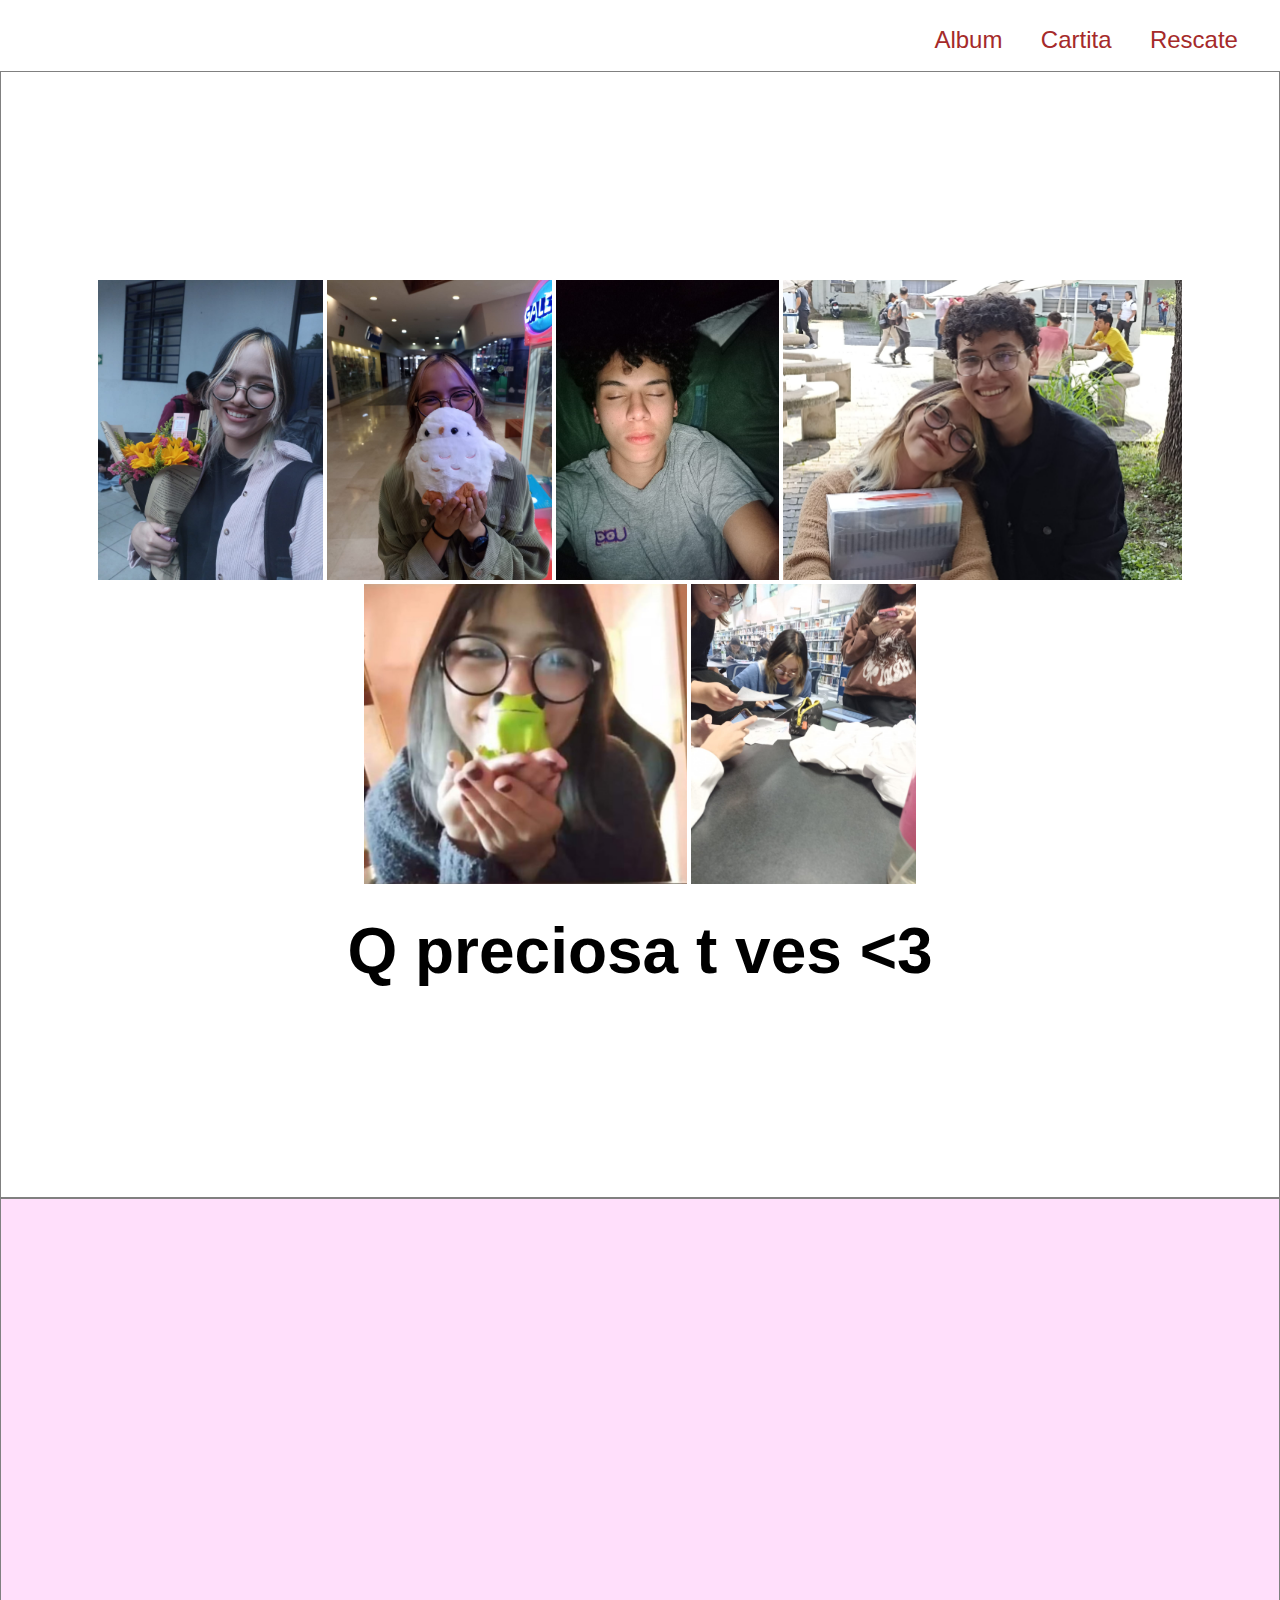
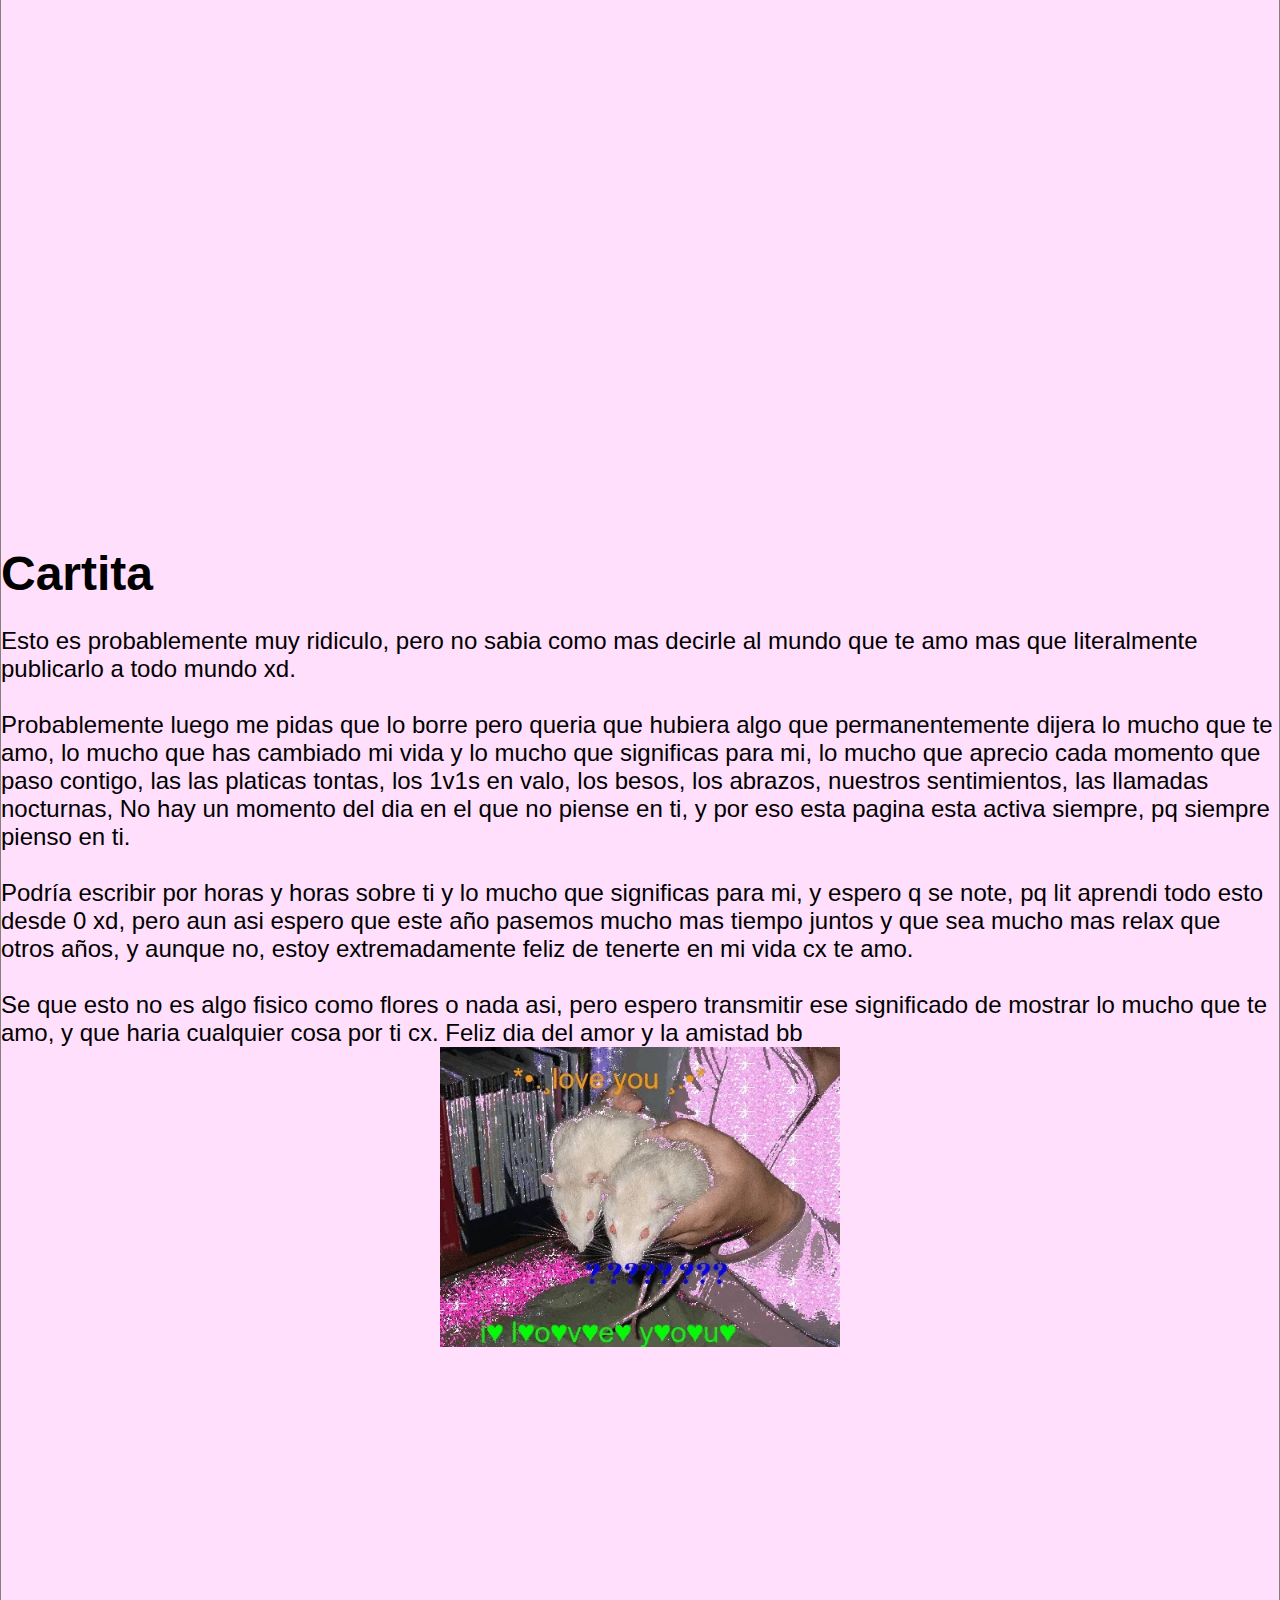
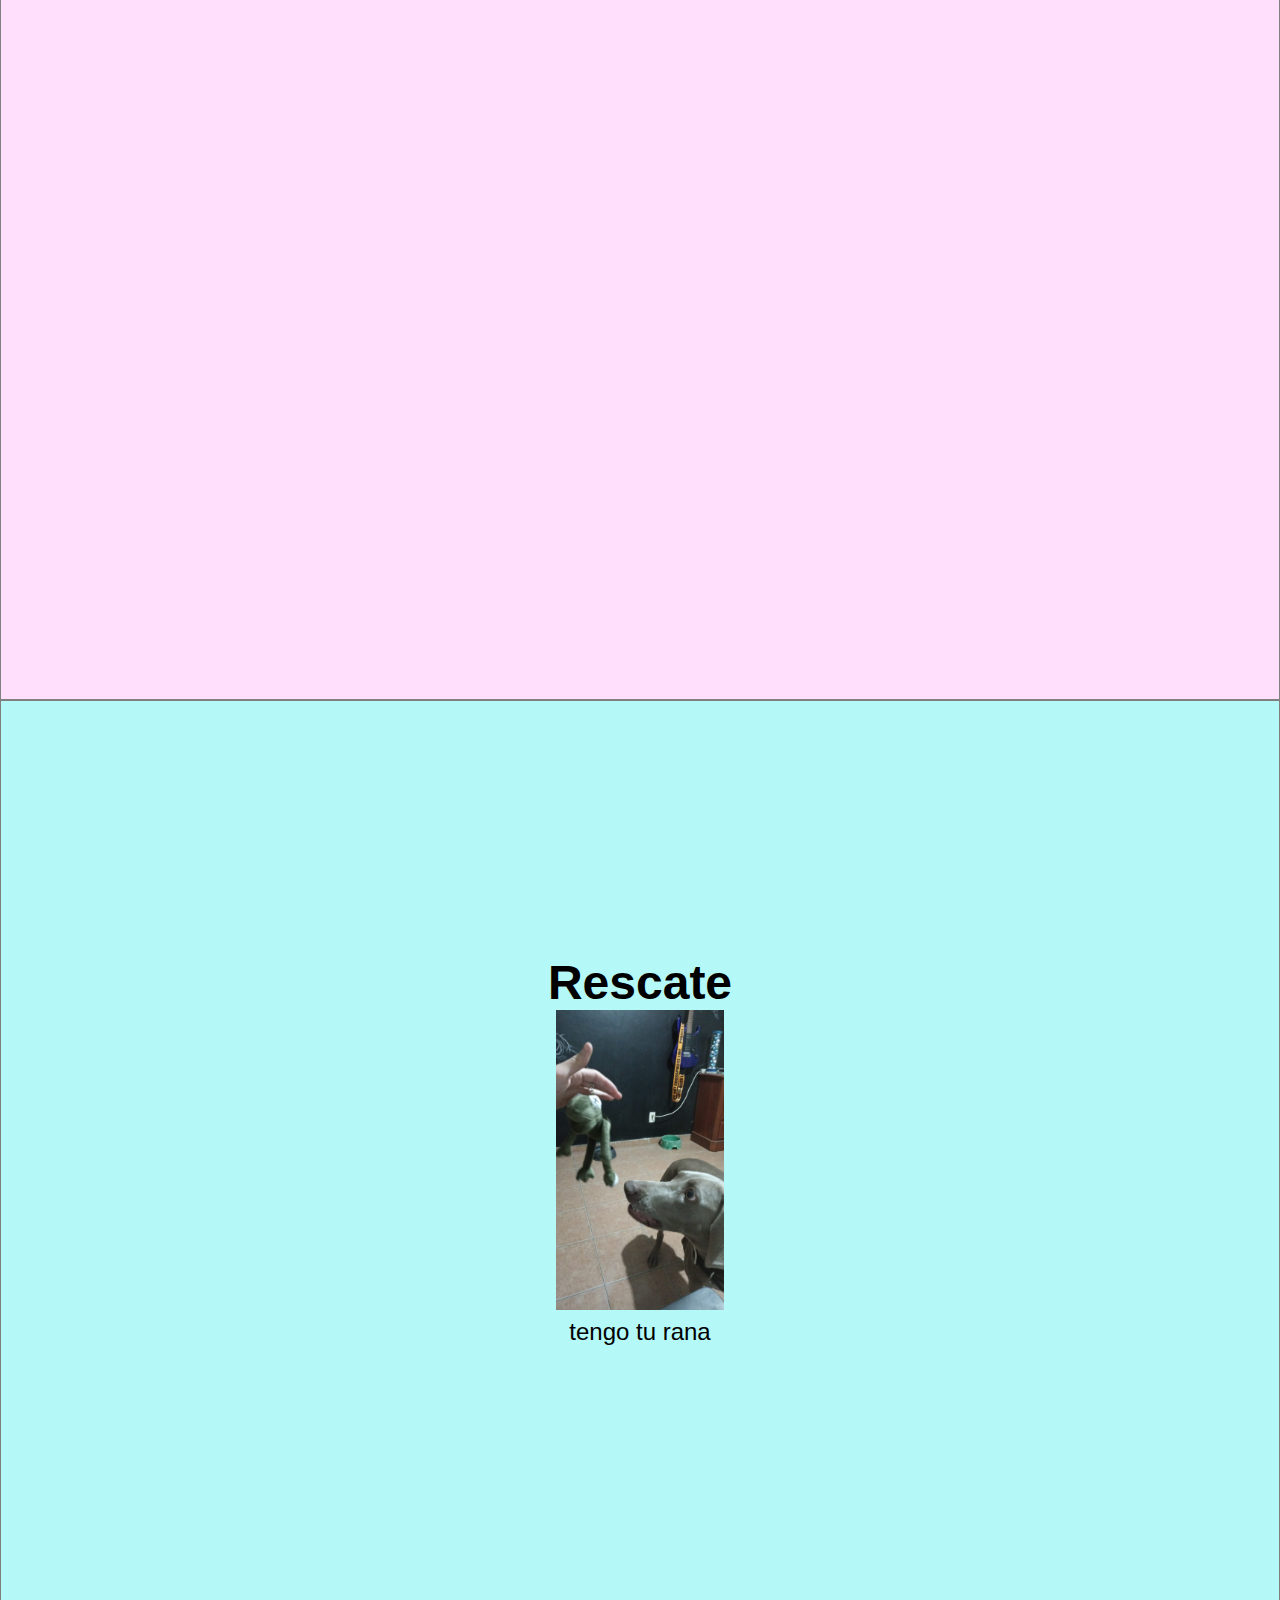
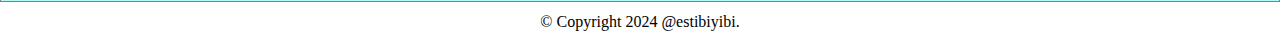
<file: index.html>
<!DOCTYPE html>
<html lang="en">
<head>
<meta charset="UTF-8">
<meta name="viewport" content="width=device-width, initial-scale=1.0">
<title>Te amo odi</title>
<link rel="stylesheet" href="CSS/styles.css">
</head>
<body>
<header>
<nav>
<ul>
<li><a href="#intro">Album</a></li>
<li><a href="#carta">Cartita</a></li>
<li><a href="#rescate">Rescate</a></li>
  
</ul>
</nav>
</header>
<main>
<section id="intro">
<div class="Container">
<div style="text-align: center;">
<img src="imagenes/hermosa.jpeg" >
<img src="imagenes/buho.jpeg" >
<img src="imagenes/despertando.jpeg" >
<img src="imagenes/plumones.jpeg" >
<img src="imagenes/ranita.jpeg" >
<img src="imagenes/trabajadora.jpeg" >
<h2> Q preciosa t ves <3 </h2>
</div></div> 
</section>

<section id="carta">
<div class="Container">
<h1>Cartita</h1>
<p>Esto es probablemente muy ridiculo, pero no sabia como mas decirle al mundo que te amo mas que literalmente publicarlo a todo mundo xd.<br><br>
Probablemente luego me pidas que lo borre pero queria que hubiera algo que permanentemente dijera lo mucho que te amo, lo mucho que has cambiado mi vida y lo mucho que significas para mi, lo mucho que aprecio cada momento que paso contigo, las las platicas tontas, los 1v1s en valo, los besos, los abrazos, nuestros sentimientos, las llamadas nocturnas,
No hay un momento del dia en el que no piense en ti, y por eso esta pagina esta activa siempre, pq siempre pienso en ti.<br><br>
Podría escribir por horas y horas sobre ti y lo mucho que significas para mi, y espero q se note, pq lit aprendi todo esto desde 0 xd, pero aun asi espero que este año pasemos mucho mas tiempo juntos y que sea mucho mas relax que otros años, y aunque no, estoy extremadamente feliz de tenerte en mi vida cx te amo. <br><br>
Se que esto no es algo fisico como flores o nada asi, pero espero transmitir ese significado de mostrar lo mucho que te amo, y que haria cualquier cosa por ti cx. Feliz dia del amor y la amistad bb</p>
<div style="text-align: center;">
<img src="imagenes/C03C26FF-D51D-4525-85F8-1E3FF4E0BFA4.webp" >
</div>
</div>
</section>

<section id="rescate">
<div class="Container">
<h1>Rescate</h1>
<div style="text-align: center;">
<a href="gif.html"><img src="imagenes/rana.jpeg"></a>
<p>tengo tu rana</p>
</div>
</div>
</section>

</main>
<footer>
<p>© Copyright 2024 @estibiyibi.</p>
</footer>
</body>
</html>
</file>
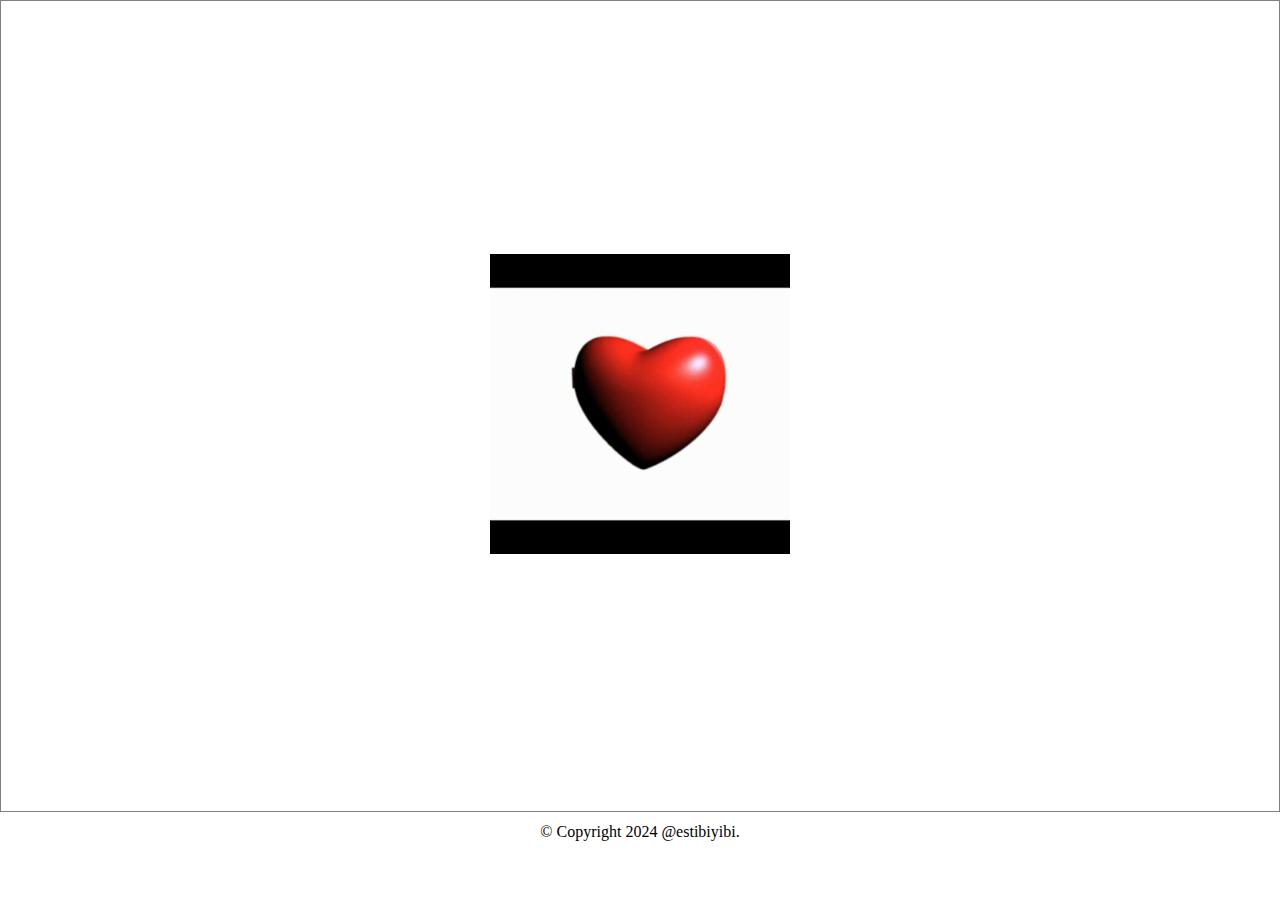
<file: gif.html>
<!DOCTYPE html>
<html lang="en">
<head>
<meta charset="UTF-8">
<meta name="viewport" content="width=device-width, initial-scale=1.0">
<title>Te amo odi</title>
<link rel="stylesheet" href="CSS/styles.css">
</head>
<body>
<main>
<section id="resc">
<div class="Container">
  <div style="text-align: center;">
<img src="imagenes/ranota.gif" >
</div></div>
</section>
</main>
<footer>
<p>© Copyright 2024 @estibiyibi.</p>
</footer>
</body>
</html>
</file>
<file: CSS/styles.css>
*{
padding: 0;
margin: 0;
}

header{
height: 45px;
}
header nav ul{
display: flex;
margin-left: 70%;
list-style: none;
}

header nav ul li{
padding-left: 10%;
}

header a{
text-decoration: none;
color: brown;



}

#intro{
height: 125vh;
border: 1px solid grey;
display: flex;
justify-content: center;
align-items: center;
}

#carta{
height: 300vh;
border: 1px solid grey;
display: flex;
justify-content: center;
align-items: center;
}

#rescate{
height: 100vh;
border: 1px solid grey;
display: flex;
justify-content: center;
align-items: center;
}

#resc{
height: 90vh;
border: 1px solid grey;
display: flex;
justify-content: center;
align-items: center;
}


.Container img{
height: 300px;
align-items: center;
justify-content: center;

}

.Container h2{
margin-top: 2%;
font-size: 4em;
font-family: 'Lucida Sans', 'Lucida Sans Regular', 'Lucida Grande', 'Lucida Sans Unicode', Geneva, Verdana, sans-serif;
}

.Container h1{
font-size: 3em;
font-family: 'Arial', sans-serif;
}
.Container p, ul{
margin-top: 2%;
font-size: 1.5rem;
font-family: 'Lucida Sans', 'Lucida Sans Regular', 'Lucida Grande', 'Lucida Sans Unicode', Geneva, Verdana, sans-serif;
}

footer {
line-height: 40px;
display: flex;
justify-content: center;
font-size: 1rem;
}

#intro {
background-image: url(https://images.rawpixel.com/image_800/cHJpdmF0ZS9sci9pbWFnZXMvd2Vic2l0ZS8yMDIyLTA1L3Y0MzgtdGFuZy0xNGEtY2hlcnJ5Ymxvc3NvbV8xLmpwZw.jpg);

background-repeat: round;
}
#carta{
background-color: #FFDFFB;

}
#rescate{
background-color: #B5F8F8;


}

#resc {
background-image: url(https://img.freepik.com/free-vector/gradient-pastel-sky-background_23-2148917404.jpg);

background-repeat: round;
}
</file>
